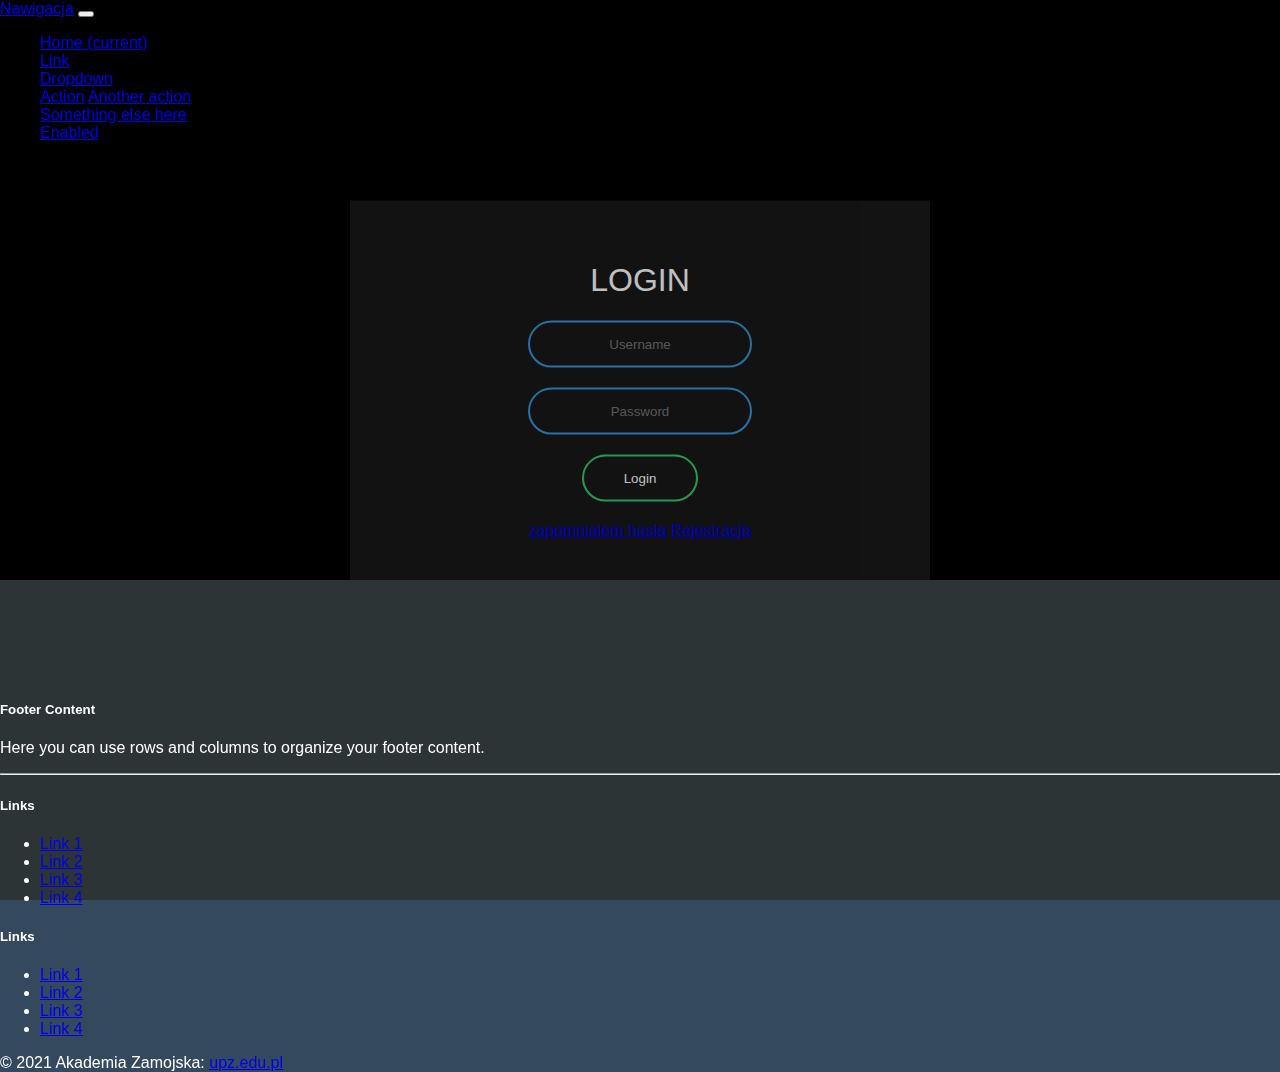
<file: logowanie.html>
<!DOCTYPE html>
<html lang="pl">
<head>
    <meta charset="UTF-8">
    <meta http-equiv="X-UA-Compatible" content="IE=edge">
    <meta name="viewport" content="width=device-width, initial-scale=1.0">
    <title>Logowanie</title>

    <link rel="stylesheet" href="https://cdn.jsdelivr.net/npm/bootstrap@4.6.1/dist/css/bootstrap.min.css"
        integrity="sha384-zCbKRCUGaJDkqS1kPbPd7TveP5iyJE0EjAuZQTgFLD2ylzuqKfdKlfG/eSrtxUkn" crossorigin="anonymous">
    <link rel="stylesheet" href="style\login.css">
    
    <!-- google fonts-->
    <link rel="preconnect" href="https://fonts.googleapis.com">
    <link rel="preconnect" href="https://fonts.gstatic.com" crossorigin>
    <link href="https://fonts.googleapis.com/css2?family=Roboto:wght@300&display=swap" rel="stylesheet">

</head>
<body>
    <div class="full-screen">
        <iframe
            src="https://www.youtube.com/embed/73wK945elrU?controls=0&showinfo=0&rel=0&autoplay=1&loop=1&mute=1&playlist=73wK945elrU"
            frameborder="0" ; allowfullscreen ;autoplay;>
        </iframe>
    </div>

    <div class="container-fluid">
        <div class="row-lg-12">
            <nav class="navbar navbar-expand-lg navbar-dark bg-primary">
                <a class="navbar-brand" href="#">Nawigacja</a>
                <button class="navbar-toggler" type="button" data-toggle="collapse" data-target="#navbarSupportedContent"
                    aria-controls="navbarSupportedContent" aria-expanded="false" aria-label="Toggle navigation">
                    <span class="navbar-toggler-icon"></span>
                </button>
        
                <div class="collapse navbar-collapse" id="navbarSupportedContent">
                    <ul class="navbar-nav mr-auto">
                        <li class="nav-item active">
                            <a class="nav-link" href="#">Home <span class="sr-only">(current)</span></a>
                        </li>
                        <li class="nav-item">
                            <a class="nav-link active" href="#">Link</a>
                        </li>
                        <li class="nav-item dropdown">
                            <a class="nav-link dropdown-toggle active" href="#" id="navbarDropdown" role="button"
                                data-toggle="dropdown" aria-haspopup="true" aria-expanded="false">
                                Dropdown
                            </a>
                            <div class="dropdown-menu" aria-labelledby="navbarDropdown">
                                <a class="dropdown-item" href="#">Action</a>
                                <a class="dropdown-item" href="#">Another action</a>
                                <div class="dropdown-divider"></div>
                                <a class="dropdown-item" href="#">Something else here</a>
                            </div>
                        </li>
                        <li class="nav-item">
                            <a class="nav-link active" href="#">Enabled</a>
                        </li>
                    </ul>
                </div>
            </nav>
        </div>

        <form class="box" action="index.html" method="post">
            <h1>Login</h1>
            <input type="text" name="" placeholder="Username">
            <input type="password" name="" placeholder="Password">
            <input type="submit" name="" value="Login">
            <a href="#">zapomnialem hasła</a> <a href="#">Rejestracja</a>
        </form>


        <br>
        <br>
        <br>
        <br>
        <br>
        <br>
        <br>
        <br>
        <br>
        <br>

        <footer class="page-footer font-small-blue pt-4" style="padding-left: 0px; background-color: #2d3436;">
        
            <!-- Footer Links -->
            <div class="container-fluid text-center text-md-left">
        
                <!-- Grid row -->
                <div class="row">
        
                    <!-- Grid column -->
                    <div class="col-md-6 mt-md-0 mt-3">
        
                        <!-- Content -->
                        <h5 class="text-uppercase" id="white-text">Footer Content</h5>
                        <p id="white-text">Here you can use rows and columns to organize your footer content.</p>
        
                    </div>
                    <!-- Grid column -->
        
                    <hr class="clearfix w-100 d-md-none pb-3">
        
                    <!-- Grid column -->
                    <div class="col-md-3 mb-md-0 mb-3">
        
                        <!-- Links -->
                        <h5 class="text-uppercase" id="white-text">Links</h5>
        
                        <ul class="list-unstyled" id="white-text">
                            <li>
                                <a href="#!">Link 1</a>
                            </li>
                            <li>
                                <a href="#!">Link 2</a>
                            </li>
                            <li>
                                <a href="#!">Link 3</a>
                            </li>
                            <li>
                                <a href="#!">Link 4</a>
                            </li>
                        </ul>
        
                    </div>
                    <!-- Grid column -->
        
                    <!-- Grid column -->
                    <div class="col-md-3 mb-md-0 mb-3">
        
                        <!-- Links -->
                        <h5 class="text-uppercase" id="white-text">Links</h5>
        
                        <ul class="list-unstyled">
                            <li>
                                <a href="#!">Link 1</a>
                            </li>
                            <li>
                                <a href="#!">Link 2</a>
                            </li>
                            <li>
                                <a href="#!">Link 3</a>
                            </li>
                            <li>
                                <a href="#!">Link 4</a>
                            </li>
                        </ul>
        
                    </div>
                    <!-- Grid column -->
        
                </div>
                <!-- Grid row -->
        
            </div>
            <!-- Footer Links -->
        
            <!-- Copyright -->
            <div class="footer-copyright text-center py-3" id="white-text">© 2021 Akademia Zamojska:
                <a href="https://mdbootstrap.com/ id=" white-text""> upz.edu.pl</a>
            </div>
            <!-- Copyright -->
        
        </footer>

    </div>

    
    
</body>
</html>
</file>
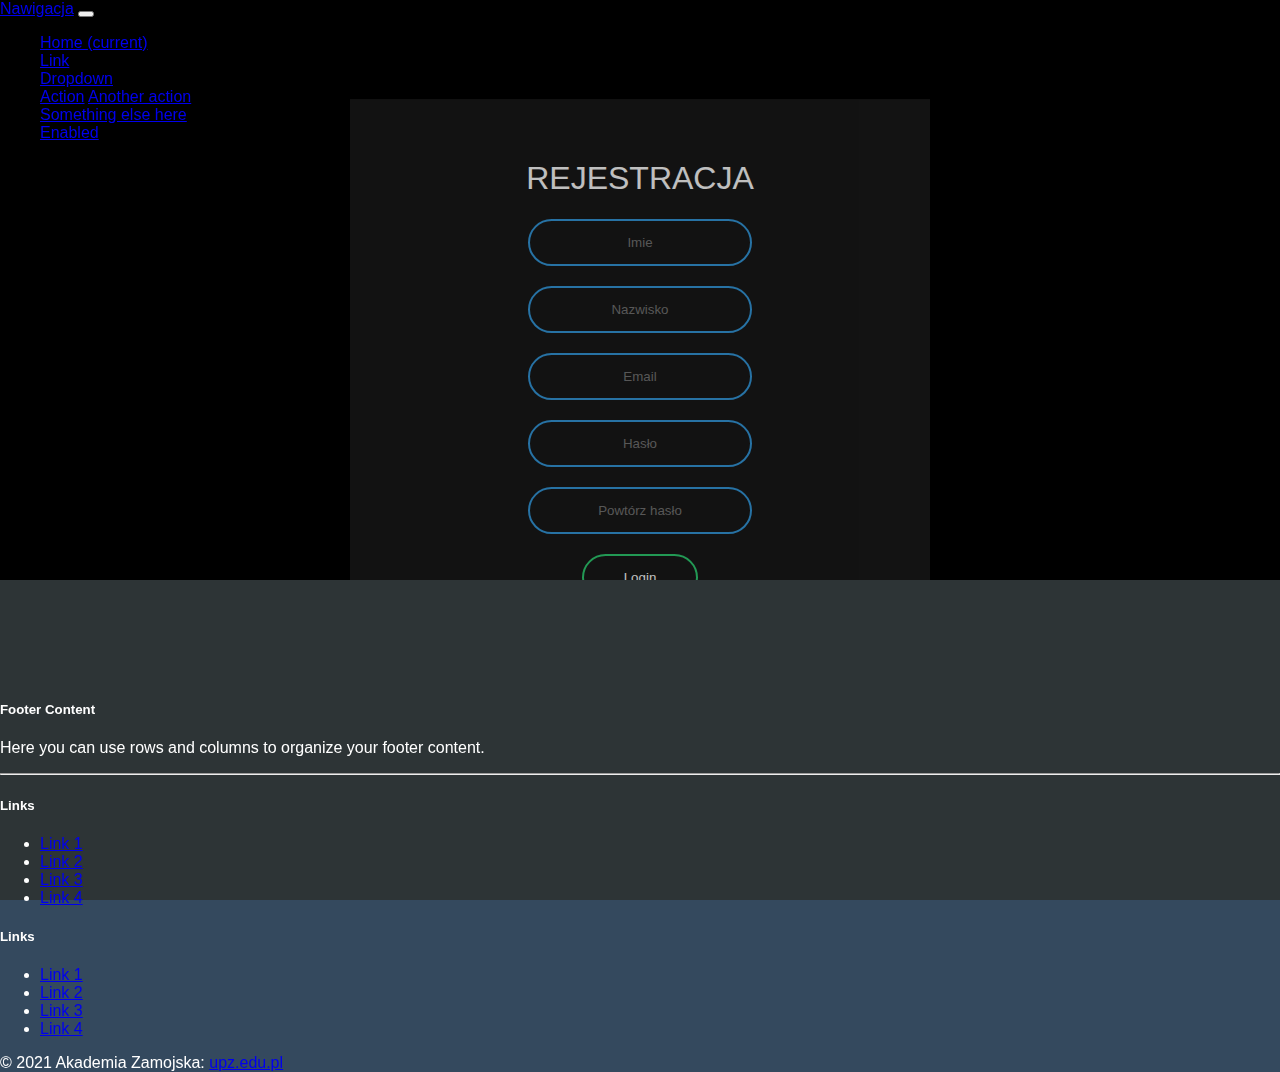
<file: rejestracja.html>
<!DOCTYPE html>
<html lang="pl">

<head>
    <meta charset="UTF-8">
    <meta http-equiv="X-UA-Compatible" content="IE=edge">
    <meta name="viewport" content="width=device-width, initial-scale=1.0">
    <title>Logowanie</title>

    <link rel="stylesheet" href="https://cdn.jsdelivr.net/npm/bootstrap@4.6.1/dist/css/bootstrap.min.css"
        integrity="sha384-zCbKRCUGaJDkqS1kPbPd7TveP5iyJE0EjAuZQTgFLD2ylzuqKfdKlfG/eSrtxUkn" crossorigin="anonymous">
    <link rel="stylesheet" href="style\login.css">

    <!-- google fonts-->
    <link rel="preconnect" href="https://fonts.googleapis.com">
    <link rel="preconnect" href="https://fonts.gstatic.com" crossorigin>
    <link href="https://fonts.googleapis.com/css2?family=Roboto:wght@300&display=swap" rel="stylesheet">

</head>

<body>
    <div class="full-screen">
        <iframe
            src="https://www.youtube.com/embed/73wK945elrU?controls=0&showinfo=0&rel=0&autoplay=1&loop=1&mute=1&playlist=73wK945elrU"
            frameborder="0" ; allowfullscreen ;autoplay;>
        </iframe>
    </div>

    <div class="container-fluid">
        <div class="row-lg-12">
            <nav class="navbar navbar-expand-lg navbar-dark bg-primary">
                <a class="navbar-brand" href="#">Nawigacja</a>
                <button class="navbar-toggler" type="button" data-toggle="collapse"
                    data-target="#navbarSupportedContent" aria-controls="navbarSupportedContent" aria-expanded="false"
                    aria-label="Toggle navigation">
                    <span class="navbar-toggler-icon"></span>
                </button>

                <div class="collapse navbar-collapse" id="navbarSupportedContent">
                    <ul class="navbar-nav mr-auto">
                        <li class="nav-item active">
                            <a class="nav-link" href="#">Home <span class="sr-only">(current)</span></a>
                        </li>
                        <li class="nav-item">
                            <a class="nav-link active" href="#">Link</a>
                        </li>
                        <li class="nav-item dropdown">
                            <a class="nav-link dropdown-toggle active" href="#" id="navbarDropdown" role="button"
                                data-toggle="dropdown" aria-haspopup="true" aria-expanded="false">
                                Dropdown
                            </a>
                            <div class="dropdown-menu" aria-labelledby="navbarDropdown">
                                <a class="dropdown-item" href="#">Action</a>
                                <a class="dropdown-item" href="#">Another action</a>
                                <div class="dropdown-divider"></div>
                                <a class="dropdown-item" href="#">Something else here</a>
                            </div>
                        </li>
                        <li class="nav-item">
                            <a class="nav-link active" href="#">Enabled</a>
                        </li>
                    </ul>
                </div>
            </nav>
        </div>

        <form class="box" action="index.html" method="post">
            <h1>Rejestracja</h1>
            <input type="text" name="" placeholder="Imie">
            <input type="text" name="Nazwisko" placeholder="Nazwisko">
            <input type="password" name="email" placeholder="Email">
            <input type="text" name="passwd1" placeholder="Hasło">
            <input type="text" name="passwd2" placeholder="Powtórz hasło">
            <input type="submit" value="Login">
            <input type="checkbox" name="umowa" id="" name=" "> <label  style="color: #3498db"> Akceptuje umowę</label>
        </form>


      

        <footer class="page-footer font-small-blue pt-4" style="padding-left: 0px; background-color: #2d3436;">

            <!-- Footer Links -->
            <div class="container-fluid text-center text-md-left">

                <!-- Grid row -->
                <div class="row">

                    <!-- Grid column -->
                    <div class="col-md-6 mt-md-0 mt-3">

                        <!-- Content -->
                        <h5 class="text-uppercase" id="white-text">Footer Content</h5>
                        <p id="white-text">Here you can use rows and columns to organize your footer content.</p>

                    </div>
                    <!-- Grid column -->

                    <hr class="clearfix w-100 d-md-none pb-3">

                    <!-- Grid column -->
                    <div class="col-md-3 mb-md-0 mb-3">

                        <!-- Links -->
                        <h5 class="text-uppercase" id="white-text">Links</h5>

                        <ul class="list-unstyled" id="white-text">
                            <li>
                                <a href="#!">Link 1</a>
                            </li>
                            <li>
                                <a href="#!">Link 2</a>
                            </li>
                            <li>
                                <a href="#!">Link 3</a>
                            </li>
                            <li>
                                <a href="#!">Link 4</a>
                            </li>
                        </ul>

                    </div>
                    <!-- Grid column -->

                    <!-- Grid column -->
                    <div class="col-md-3 mb-md-0 mb-3">

                        <!-- Links -->
                        <h5 class="text-uppercase" id="white-text">Links</h5>

                        <ul class="list-unstyled">
                            <li>
                                <a href="#!">Link 1</a>
                            </li>
                            <li>
                                <a href="#!">Link 2</a>
                            </li>
                            <li>
                                <a href="#!">Link 3</a>
                            </li>
                            <li>
                                <a href="#!">Link 4</a>
                            </li>
                        </ul>

                    </div>
                    <!-- Grid column -->

                </div>
                <!-- Grid row -->

            </div>
            <!-- Footer Links -->

            <!-- Copyright -->
            <div class="footer-copyright text-center py-3" id="white-text">© 2021 Akademia Zamojska:
                <a href="https://mdbootstrap.com/ id=" white-text""> upz.edu.pl</a>
            </div>
            <!-- Copyright -->

        </footer>

    </div>



</body>

</html>
</file>
